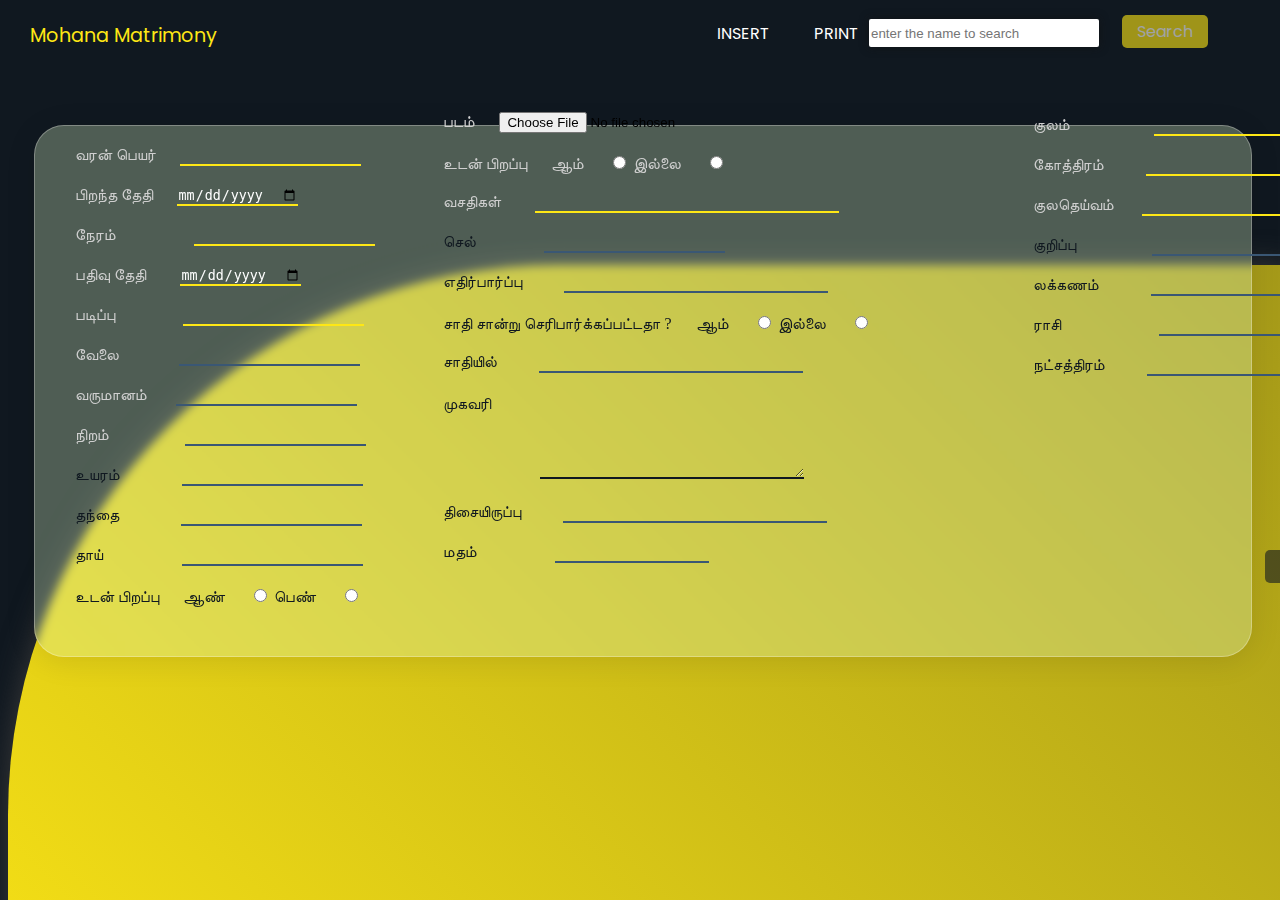
<file: index.html>
<!DOCTYPE html>
<html lang="en">
<head>
    <meta charset="UTF-8">
    <meta name="viewport" content="width=device-width, initial-scale=1.0">
    <title>Document</title>
</head>

    <frameset rows="10%,90%" border="0">
        <frame src="header.html" noresize="noresize" scrolling="no " name="header">
          <frame src="body.html" noresize="noresize" scrolling="no "name="body">
    </frameset>

</html>
</file>
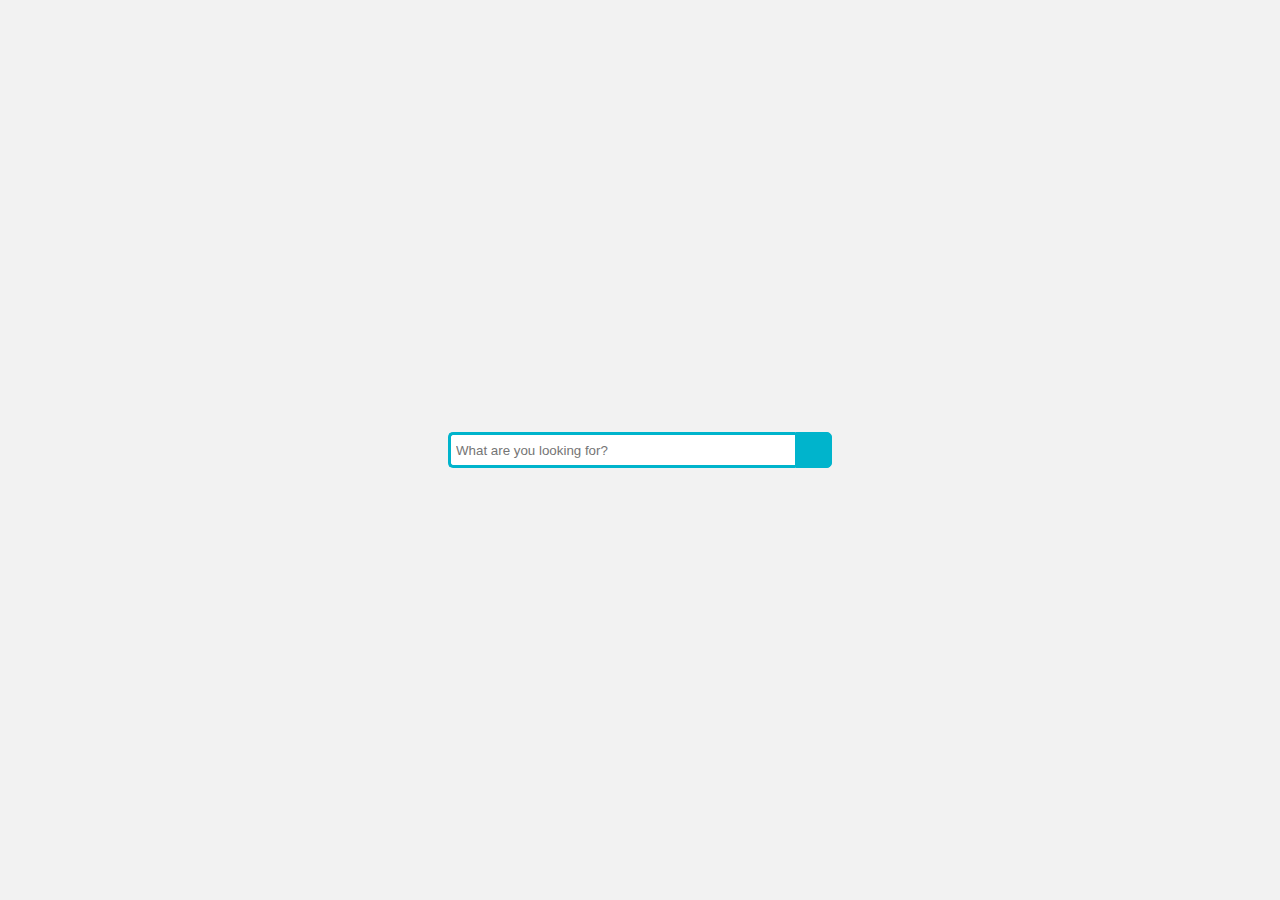
<file: a.html>
<!DOCTYPE html>
<html lang="en">
<head>
    <meta charset="UTF-8">
    <meta name="viewport" content="width=device-width, initial-scale=1.0">
    <title>Document</title>
    <link rel="stylesheet" href="style.css">
</head>
<body>
   
    <div class="wrap">
        <div class="search">
           <input type="text" class="searchTerm" placeholder="What are you looking for?">
           <button type="submit" class="searchButton">
             <i class="fa fa-search"></i>
          </button>
        </div>
     </div>

    
</body>
</html>
</file>
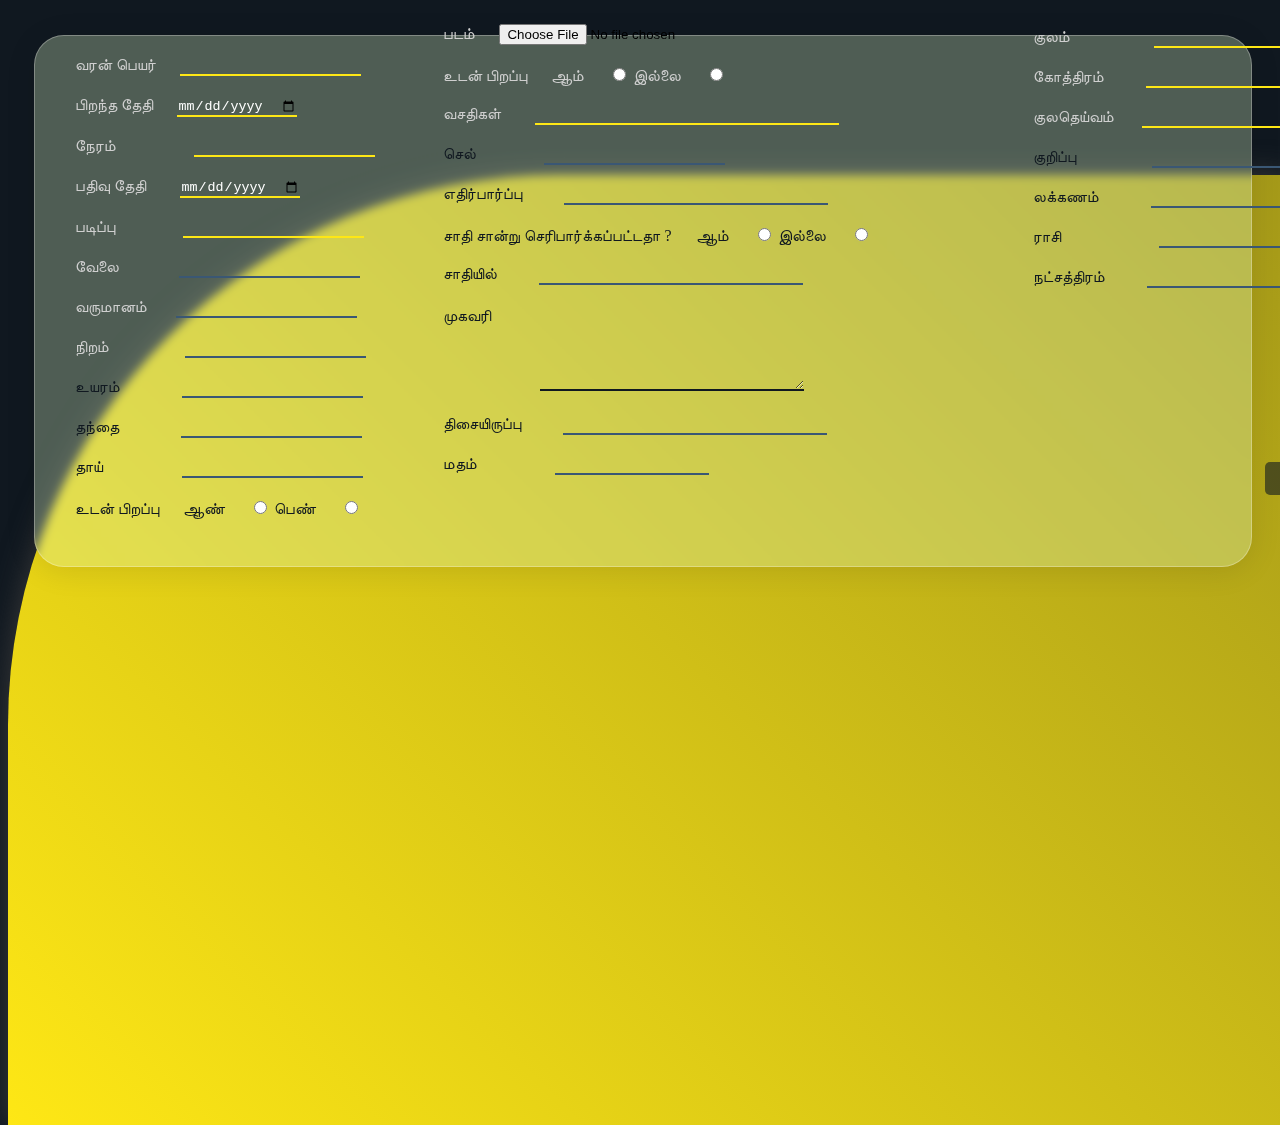
<file: body.html>
<!DOCTYPE html>
<html lang="en">
<head>
    <meta charset="UTF-8">
    <meta name="viewport" content="width=device-width, initial-scale=1.0">
    <title>Document</title>
    <link rel="stylesheet" href="bodystyle.css">
    <link href='https://fonts.googleapis.com/css?family=Poppins' rel='stylesheet'>

</head>
<body>
    <form name="myForm" action="next.html" onsubmit= "return ValidateFunction()" method="GET">     <div class="overall-container">
        <div class="semicircle"></div>
        <div class="whitebox"> 
            <div class="left">
                <div class="name-div">
                <label for="name" class="labels">வரன் பெயர்</label> 
                <input type="text" id="name" name="name">
            </div>
            <div class="date-div">
                <label for="date" class="labels">பிறந்த தேதி</label> 
                <input type="date" id="date" name="date">
            </div>
            <div class="time-div">
                <label for="time" class="labels">நேரம்</label> 
                <input type="text" id="time" name="time">
            </div>
            <div class="regtime-div">
                <label for="reg" class="labels">பதிவு தேதி</label> 
                <input type="date" id="reg" name="reg">
            </div>
            <div class="study-div">
                <label for="study" class="labels">படிப்பு</label> 
                <input type="text" id="study" name="study">
            </div>
            <div class="work-div">
                <label for="work" class="labels">வேலை</label> 
                <input type="text" id="work" name="work">
            </div>
            <div class="income-div">
                <label for="income" class="labels">வருமானம்</label> 
                <input type="text" id="income" name="income">
            </div>
            <div class="color-div">
                <label for="color" class="labels">நிறம்</label> 
                <input type="text" id="color" name="color">
            </div>
            <div class="height-div">
                <label for="height" class="labels">உயரம்</label> 
                <input type="text" id="height" name="height">
            </div>
            <div class="father-div">
                <label for="father" class="labels">தந்தை</label> 
                <input type="text" id="father" name="father">
            </div>
            <div class="mother-div">
                <label for="mother" class="labels">தாய்</label> 
                <input type="text" id="mother" name="mother">
            </div>
            <div class="siblings-div">
                <label for="siblings" class="labels">உடன் பிறப்பு </label> 
                <label for="siblings-male" class="labels">ஆண்</label> 
                <input type="radio" id="siblings-male" name="siblings" >
                <label for="siblings-female" class="labels">பெண்</label> 
                <input type="radio" id="siblings-female" name="siblings">
            </div>
            

            </div>
            <div class="center">
            <div class="image-div">
                <label for="img" class="labels">படம்</label>
            <input type="file" id="img" name="img" accept="image/*">
        </div>
        <div class="married-div">
            <label for="married" class="labels">உடன் பிறப்பு </label> 
            <label for="married-yes" class="labels">ஆம்</label> 
            <input type="radio" id="married-yes" name="married" >
            <label for="married-no" class="labels">இல்லை</label> 
            <input type="radio" id="married-no" name="married">
        </div>
        <div class="vasadhi-div">
            <label for="vasadhi" class="labels">வசதிகள்</label> 
            <input type="text" id="vasadhi" name="vasadhi">
        </div>
        <div class="phone-div">
            <label for="phone" class="labels">செல்</label> 
            <input type="text" id="phone" name="phone">
        </div>
        <div class="expect-div">
            <label for="expect" class="labels">எதிர்பார்ப்பு</label> 
            <input type="text" id="expect" name="expect">
        </div>
        <div class="casteopt-div">
            <label for="casteopt" class="labels">சாதி சான்று செரிபார்க்கப்பட்டதா ?</label> 
            <label for="casteopt-yes" class="labels">ஆம்</label> 
            <input type="radio" id="casteopt-yes" name="casteopt" >
            <label for="casteopt-no" class="labels">இல்லை</label> 
            <input type="radio" id="casteopt-no" name="casteopt">

        </div>
        <div class="caste-div">
            <label for="caste" class="labels">சாதியில்</label> 
            <input type="text" id="caste" name="caste">
        </div>
        <div class="address-div">
            <label for="address" class="labels">முகவரி</label> 
           <textarea name="address" id="address" cols="10" rows="10"></textarea>
        </div>
        <div class="direction-div">
            <label for="direction" class="labels">திசையிருப்பு</label> 
            <input type="text" id="direction" name="direction">
        </div>
        <div class="religion-div">
            <label for="religion" class="labels">மதம்</label> 
            <input type="text" id="religion" name="religion">
        </div>
      

            </div>
            <div class="third">
                <div class="kulam-div">
                    <label for="kulam" class="labels">குலம்</label> 
                    <input type="text" id="kulam" name="kulam">
                </div>
                <div class="kothiram-div">
                    <label for="kothiram" class="labels">கோத்திரம்</label> 
                    <input type="text" id="kothiram" name="kothiram">
                </div>
                <div class="kuladheivam-div">
                    <label for="kuladheivam" class="labels">குலதெய்வம்</label> 
                    <input type="text" id="kuladheivam" name="kuladheivam">
                </div>
                <div class="kuripu-div">
                    <label for="kuripu" class="labels">குறிப்பு</label> 
                    <input type="text" id="kuripu" name="kuripu">
                </div>
                <div class="lakkanam-div">
                    <label for="lakkanam" class="labels">லக்கணம்</label> 
                    <input type="text" id="lakkanam" name="lakkanam">
                </div>
                <div class="rasi-div">
                    <label for="rasi" class="labels">ராசி </label> 
                    <input type="text" id="rasi" name="rasi">
                </div>
                <div class="star-div">
                    <label for="star" class="labels">நட்சத்திரம்  </label> 
                    <input type="text" id="star" name="star">
                </div>

                <input type="submit" id="submit" value="Next">
            </div>
        </div>

    </div>
</form>
</body>
</html>
</file>
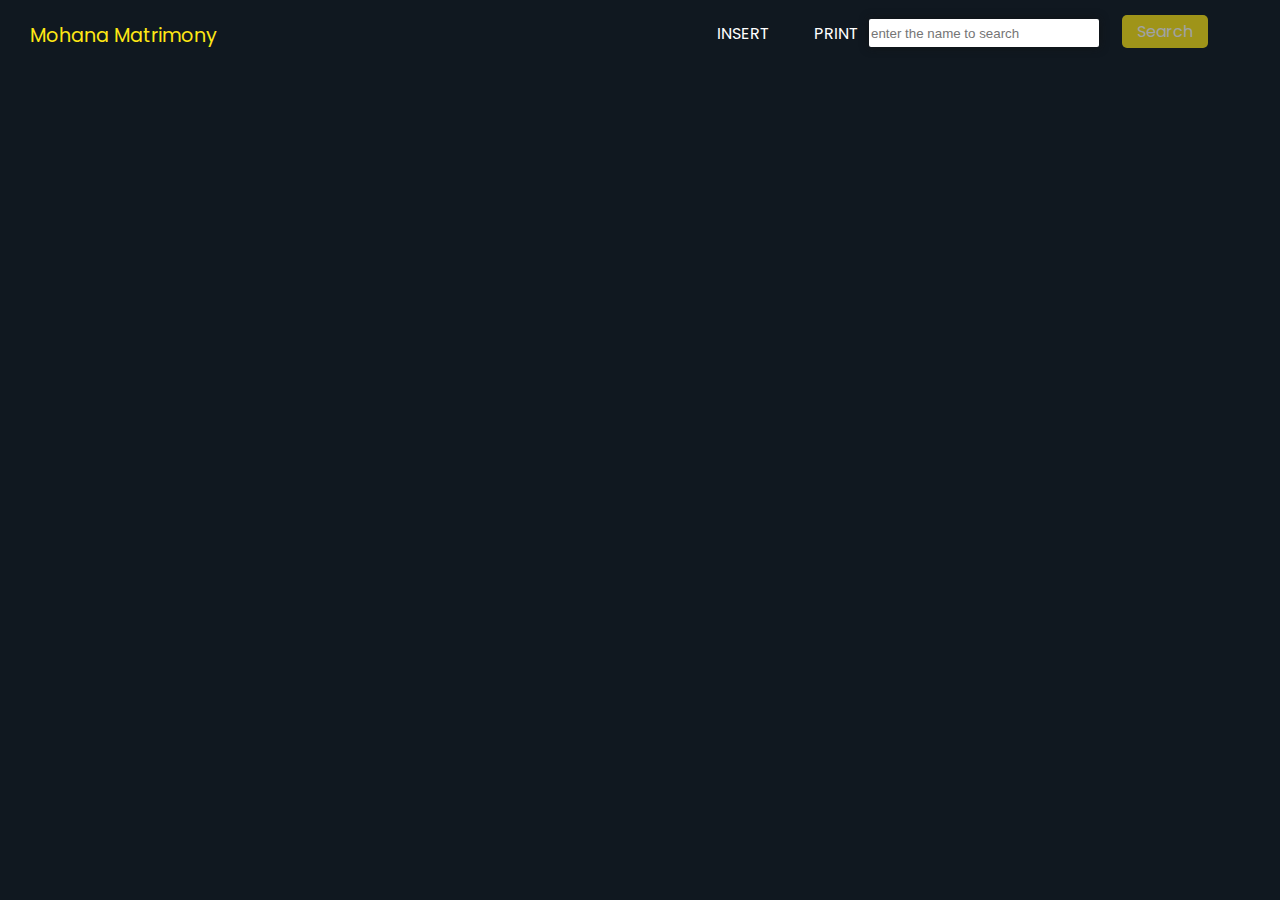
<file: header.html>
<!DOCTYPE html>
<html lang="en">
<head>
    <meta charset="UTF-8">
    <meta name="viewport" content="width=device-width, initial-scale=1.0">
    <link rel="stylesheet" href="headerstyle.css">
    <link href='https://fonts.googleapis.com/css?family=Poppins' rel='stylesheet'>


</head>
<body>
    <div class="background">
    <div class="overall-container">
        <a class="logo-text" href="#">Mohana Matrimony</a>
        <div class="navbar">
            <ul>
                <li><a href="body.html" target="body">Insert</a></li>
                <li><a href="#" >Print</a></li>
              <div class="search-bg">
                <div class="search-div">
                <input type="search" id="search" placeholder="enter the name to search">
                <input type="button"  id="search-btn" value="Search">
            </div>
              </div>

            </ul> 

        </div>
        
    </div>

     </div>
    
</div>
</body>


</html>
</file>
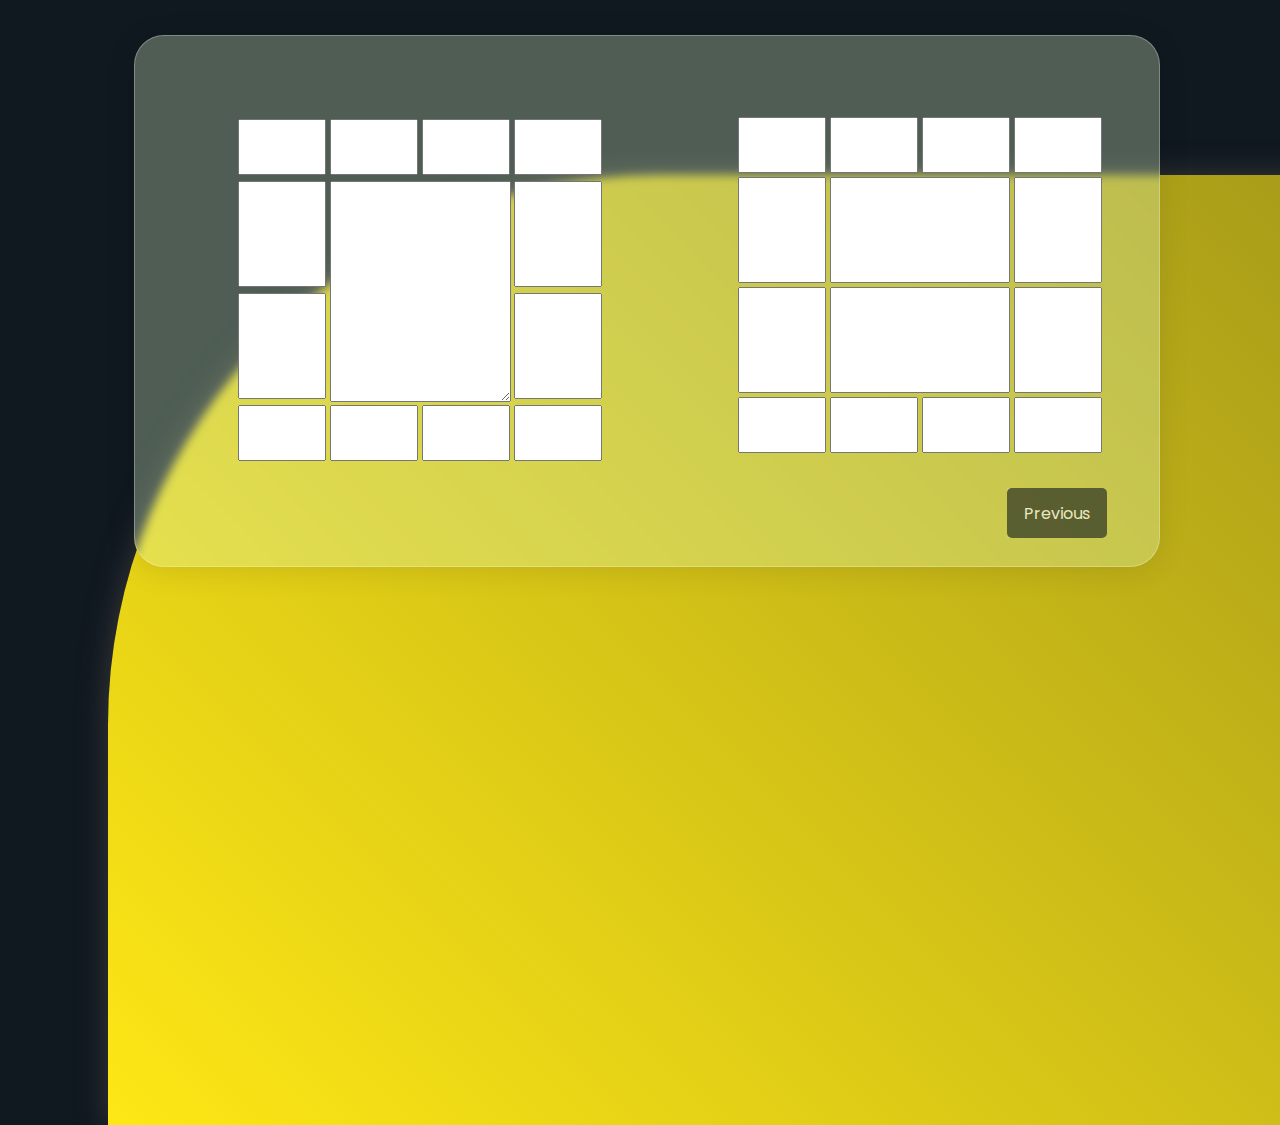
<file: next.html>
<!DOCTYPE html>
<html lang="en">
<head>
    <meta charset="UTF-8">
    <meta name="viewport" content="width=device-width, initial-scale=1.0">
    <title>Document</title>
    <link rel="stylesheet" href="nextstyle.css">
    <link href='https://fonts.googleapis.com/css?family=Poppins' rel='stylesheet'>

</head>
<body>
    <form name="myForm" action="body.html" onsubmit= "return ValidateFunction()" method="GET">     <div class="overall-container">
        <div class="semicircle"></div>
      <div class="whitebox">
        <div class="overall-container">
        <table >
           <tr> <td  valign="top">
                <input type="textarea" rows="10" cols="10" name="push_title" />

            </td>
            <td>
                <input type="textarea" rows="10" cols="10" name="push_title" />
            </td>
            <td>
                <input type="textarea" rows="10" cols="10" name="push_title" />
            </td>
            <td>
                <input type="textarea" rows="10" cols="10" name="push_title" />
            </td>

        </tr>
    
        </table>
        <table class="table2">
            <tr>
                <td>
                    <input type="textarea" rows="10" cols="10" name="push_title" />
                </td>
                <td>
                    <input type="textarea" rows="10" cols="10"  id="centerbox" />
                </td>
                <td>
                    <input type="textarea" rows="10" cols="10" name="push_title" />
                </td>
                
            </tr>
        </table>
        <table class="table3">
            <tr>
                <td>
                    <input type="textarea" rows="10" cols="10" name="push_title" />
                </td>
                <td>
                    <input type="textarea" rows="10" cols="10"  id="centerbox" />
                </td>
                <td>
                    <input type="textarea" rows="10" cols="10" name="push_title" />
                </td>
                
            </tr>
        </table>
        <table >
            <tr> <td  valign="top">
                 <input type="textarea" rows="10" cols="10" name="push_title" />
 
             </td>
             <td>
                 <input type="textarea" rows="10" cols="10" name="push_title" />
             </td>
             <td>
                 <input type="textarea" rows="10" cols="10" name="push_title" />
             </td>
             <td>
                 <input type="textarea" rows="10" cols="10" name="push_title" />
             </td>
 
         </tr>

         <textarea name="center" id="center" cols="30" rows="10"></textarea>
      </div>

      
      
    </div>
    

    <table class="overall-container2">
                <tr> <td  valign="top">
                    <input type="textarea" rows="10" cols="10" name="push_title" />
    
                </td>
                <td>
                    <input type="textarea" rows="10" cols="10" name="push_title" />
                </td>
                <td>
                    <input type="textarea" rows="10" cols="10" name="push_title" />
                </td>
                <td>
                    <input type="textarea" rows="10" cols="10" name="push_title" />
                </td>
    
            </tr>
            
    </table>
    <table class="table-2">
        <tr>
            <td>
                <input type="textarea" rows="10" cols="10" name="push_title" />
            </td>
            <td>
                <input type="textarea" rows="10" cols="10"  id="centerbox" />
            </td>
            <td>
                <input type="textarea" rows="10" cols="10" name="push_title" />
            </td>
            
        </tr>
    </table>
    <table class="table-3">
        <tr>
            <td>
                <input type="textarea" rows="10" cols="10" name="push_title" />
            </td>
            <td>
                <input type="textarea" rows="10" cols="10"  id="centerbox" />
            </td>
            <td>
                <input type="textarea" rows="10" cols="10" name="push_title" />
            </td>
            
        </tr>
    </table>
    <table class="last">
        <tr> <td  valign="top">
             <input type="textarea" rows="10" cols="10" name="push_title" />

         </td>
         <td>
             <input type="textarea" rows="10" cols="10" name="push_title" />
         </td>
         <td>
             <input type="textarea" rows="10" cols="10" name="push_title" />
         </td>
         <td>
             <input type="textarea" rows="10" cols="10" name="push_title" />
         </td>

     </tr>
 
     </table>
     <input type="submit" id="previous" value="Previous" onclick="ValidateFunction()">
</form>
</body>
</html>
</file>
<file: style.css>
@import url(https://fonts.googleapis.com/css?family=Open+Sans);

body{
  background: #f2f2f2;
  font-family: 'Open Sans', sans-serif;
}

.search {
  width: 100%;
  position: relative;
  display: flex;
}

.searchTerm {
  width: 100%;
  border: 3px solid #00B4CC;
  border-right: none;
  padding: 5px;
  height: 20px;
  border-radius: 5px 0 0 5px;
  outline: none;
  color: #9DBFAF;
}

.searchTerm:focus{
  color: #00B4CC;
}

.searchButton {
  width: 40px;
  height: 36px;
  border: 1px solid #00B4CC;
  background: #00B4CC;
  text-align: center;
  color: #fff;
  border-radius: 0 5px 5px 0;
  cursor: pointer;
  font-size: 20px;
}

/*Resize the wrap to see the search bar change!*/
.wrap{
  width: 30%;
  position: absolute;
  top: 50%;
  left: 50%;
  transform: translate(-50%, -50%);
}
</file>
<file: bodystyle.css>
body{
    background-image: linear-gradient(45deg,#101820,#101820);
    overflow: hidden;
}
.semicircle{
    transform: translate(-50%,-50%);
    height:950px;
    width: 100%;
    border-radius: 550px 0 0 0;
    margin-left: 50%;
    margin-right: 50%;
    position: absolute;
    top: 650px;
    box-shadow: 0px 0px 30px rgb(58, 58, 58);
    z-index: -1;
    background-image: linear-gradient(45deg,#FEE715,#fee7159f);
    object-fit:contain;
}
.whitebox{
    height: 530px;
    width: 95%;
    margin-left: 2%;
    position: absolute;
    top: 35px;
    background: rgba(224, 255, 205, 0.3);
border-radius: 30px;
box-shadow: 0 4px 30px rgba(0, 0, 0, 0.1);
backdrop-filter: blur(5px);
border: 1px solid rgba(253, 244, 244, 0.3);

}
.left{
    margin-left: 40px;
    margin-top: 20px;
}
.labels
{
    color: rgb(207, 207, 207);
    margin-right: 20px;
}
#name{
    border-width: 0 0 2px 0;
    background: transparent;
    border-color: #FEE715;
    color: white;
}
#date
{
    border-width: 0 0 2px 0;
    background: transparent;
    border-color: #FEE715;
    color: white;
}
.date-div
{
    margin-top: 20px;
}
#time{
    border-width: 0 0 2px 0;
    background: transparent;
    border-color: #FEE715;
    color: white; 
    margin-left:54px;
}
.time-div{
    margin-top: 20px;

}
.center{
    float: right;
    position: relative;
    right: 380px;
    bottom:494px ;
}
.regtime-div{
    margin-top: 20px;

}
#reg{
    border-width: 0 0 2px 0;
    background: transparent;
    border-color: #FEE715;
    color: white; 
    margin-left:10px;
}
.study-div{
    margin-top: 20px;

}
#study{
    border-width: 0 0 2px 0;
    background: transparent;
    border-color: #FEE715;
    color: white; 
    margin-left:44px;
}
.work-div{
    margin-top: 20px;

}
#work{
    border-width: 0 0 2px 0;
    background: transparent;
    border-color: #101820;
    color: white; 
    margin-left:36px;
}
.income-div{
    margin-top: 20px;

}
#income{
    border-width: 0 0 2px 0;
    background: transparent;
    border-color: #101820;
    color: white; 
    margin-left:5px;
}
.color-div{
    margin-top: 20px;

}
#color{
    border-width: 0 0 2px 0;
    background: transparent;
    border-color: #101820;
    color: white; 
    margin-left:52px;
}
.height-div{
    margin-top: 20px;

}
.height-div .labels{
    color: #101820;

}
#height{
    border-width: 0 0 2px 0;
    background: transparent;
    border-color: #101820;
    color: white; 
    margin-left:38px;
}
.father-div{
    margin-top: 20px;

}
.father-div .labels{
    color: #101820;

}
#father{
    border-width: 0 0 2px 0;
    background: transparent;
    border-color: #101820;
    color: white; 
    margin-left:38px;
}
.mother-div{
    margin-top: 20px;

}
.mother-div .labels{
    color: #101820;

}
#mother{
    border-width: 0 0 2px 0;
    background: transparent;
    border-color: #101820;
    color: white; 
    margin-left:55px;
}
.siblings-div{
    margin-top: 20px;

}
.siblings-div .labels{
    color: #101820;

}

.married-div{
margin-top: 20px;
}
.married-div .labels{
    color: rgb(207, 207, 207);

}
.vasadhi-div{
    margin-top: 20px;

}
.vasadhi-div .labels{
    color: rgb(207, 207, 207);

}
#vasadhi{
    border-width: 0 0 2px 0;
    background: transparent;
    border-color: #FEE715;
    color: white; 
    margin-left:10px;
    width: 300px;
}
.phone-div{
    margin-top: 20px;

}
.phone-div .labels{
    color: #101820

}
#phone{
    border-width: 0 0 2px 0;
    background: transparent;
    border-color: #101820;
    color: white; 
    margin-left:44px;
}
.expect-div{
    margin-top: 20px;

}
.expect-div .labels{
    color: #101820

}
#expect{
    border-width: 0 0 2px 0;
    background: transparent;
    border-color: #101820;
    color: white; 
    margin-left:18px;
    width: 260px;
}
.casteopt-div{
    margin-top: 20px;
 }
.casteopt-div .labels{
   color:#101820;
    
  }
  .caste-div{
    margin-top: 20px;

}
.caste-div .labels{
    color: #101820

}
#caste{
    border-width: 0 0 2px 0;
    background: transparent;
    border-color: #101820;
    color: white; 
    margin-left:18px;
    width: 260px;
}
.address-div{
    margin-top: 20px;

}
.address-div .labels{
    color: #101820;
    position: relative;
    bottom: 70px;

}
#address{
    border-width: 0 0 2px 0;
    background: transparent;
    border-color: #101820;
    color: white; 
    margin-left:25px;
    width: 260px;
    height: 80px;
}
.direction-div{
    margin-top: 20px;

}
.direction-div .labels{
    color: #101820

}
#direction{
    border-width: 0 0 2px 0;
    background: transparent;
    border-color: #101820;
    color: white; 
    margin-left:18px;
    width: 260px;
}
.religion-div{
    margin-top: 20px;

}
.religion-div .labels{
    color: #101820

}
#religion{
    border-width: 0 0 2px 0;
    background: transparent;
    border-color: #101820;
    color: white; 
    margin-left:54px;
    width: 150px;
}
.third{
    float: right;
    position: relative;
    bottom: 510px;
    left: 490px;

}
.kulam-div{
    margin-top: 20px;

}
.kulam-div .labels{
    color: rgb(207, 207, 207);

}
#kulam{
    border-width: 0 0 2px 0;
    background: transparent;
    border-color: #FEE715;
    color: white; 
    margin-left:60px;
    width: 150px;
}
.kothiram-div{
    margin-top: 20px;

}
.kothiram-div .labels{
    color: rgb(207, 207, 207);

}
#kothiram{
    border-width: 0 0 2px 0;
    background: transparent;
    border-color: #FEE715;
    color: white; 
    margin-left:18px;
    width: 150px;
}
.kuladheivam-div{
    margin-top: 20px;

}
.kuladheivam-div .labels{
    color: rgb(207, 207, 207);

}
#kuladheivam{
    border-width: 0 0 2px 0;
    background: transparent;
    border-color: #FEE715;
    color: white; 
    margin-left:4px;
    width: 150px;
}
.kuripu-div{
    margin-top: 20px;

}
.kuripu-div .labels{
    color: #101820;
}
#kuripu{
    border-width: 0 0 2px 0;
    background: transparent;
    border-color: #101820;
    color: white; 
    margin-left:52px;
    width: 150px;
}
.lakkanam-div{
    margin-top: 20px;

}
.lakkanam-div .labels{
    color: #101820;
}
#lakkanam{
    border-width: 0 0 2px 0;
    background: transparent;
    border-color: #101820;
    color: white; 
    margin-left:28px;
    width: 150px;
}
.rasi-div{
    margin-top: 20px;

}
.rasi-div .labels{
    color: #101820;
}
#rasi{
    border-width: 0 0 2px 0;
    background: transparent;
    border-color: #101820;
    color: white; 
    margin-left:74px;
    width: 150px;
}
.star-div{
    margin-top: 20px;

}
.star-div .labels{
    color: #101820;
}
#star{
    border-width: 0 0 2px 0;
    background: transparent;
    border-color: #101820;
    color: white; 
    margin-left:18px;
    width: 150px;
}
#submit{
    background-color: #101820;
    border: none;
    color: white;
    padding: 4px 15px;
    text-align: center;
    font-size: 16px;
    margin: 4px 2px;
    opacity: 0.6;
    transition: 0.3s;
    display: inline-block;
    text-decoration: none;
    cursor: pointer;
    font-family: 'poppins';
    font-weight: 400;
    border-radius: 5px; 
    font-family: 'poppins';
    position: relative;
    top: 170px;
    left: 230px;
}
#submit:hover{
    box-shadow: 0px 0px 10px rgba(255, 255, 255, 0.7);

    opacity: 1;
}
</file>
<file: headerstyle.css>
body{
    margin: 0;
    font-family: 'poppins';
        background-color: #101820;

}
/*.background{
    background-color: rgb(197, 0, 0);
    height: 65px;
    width: 100%;
}*/
.overall-container{
  position: relative;
  top: 5px;
}
.logo-text{
   text-decoration: none;
   color: #FEE715;
    float: left;
    margin-left:30px;
    margin-right: 25em;
    font-size: larger;
}

.navbar ul li{
    
    list-style: none;
    display: inline-block;
    margin: 0 20px;
    position: relative;
}
.navbar ul li a{
    text-decoration: none;
    color: white;
    text-transform: uppercase;
}
.navbar ul li::after{
    content: '' ;
    height: 3px;
    width: 0;
    background:#FEE715;
    position: absolute;
    left: 0;
    bottom: -5px;
    transition: 0.5s;
}
.navbar ul li:hover::after{
    width: 100%;
}
.search-bg{
    height:35px;
    width: 250px;
    display: flex;
    float: right;
    position: relative;
    right: 170px;
    bottom: 5px;
    border-radius: 3px;
    box-shadow: 0px 0px 10px rgba(19, 19, 19, 0);

}
#search{
    border-radius: 2px;
    color: grey;
    height: 20px;
    border-width: 0px;
    position: relative;
    top: 3px;
    left: 9px;
   box-shadow: 0px 0px 10px rgba(19, 19, 19, 0.7);
    height: 28px;
    width: 230px;
    
    
}
#search-btn{
    float: right;
    position: relative;
    left: 100px;
    bottom: 33px;
    background-color: #FEE715;
    border: none;
    color: white;
    padding: 4px 15px;
    text-align: center;
    font-size: 16px;
    margin: 4px 2px;
    opacity: 0.6;
    transition: 0.3s;
    display: inline-block;
    text-decoration: none;
    cursor: pointer;
    font-family: 'poppins';
    font-weight: 400;
    border-radius: 5px;

}
#search-btn:hover
{
    box-shadow: 0px 0px 10px rgba(255, 255, 255, 0.7);

    opacity: 1;
}
</file>
<file: nextstyle.css>
body{
    background-image: linear-gradient(45deg,#101820,#101820);
    overflow: hidden;
}
.semicircle{
    transform: translate(-50%,-50%);
    height:950px;
    width: 100%;
    border-radius: 550px 0 0 0;
    margin-left: 50%;
    margin-right: 50%;
    position: absolute;
    top: 650px;
    box-shadow: 0px 0px 30px rgb(58, 58, 58);
    z-index: -1;
    background-image: linear-gradient(45deg,#FEE715,#fee7159f);
    object-fit:contain;
}
.whitebox{
    height: 530px;
    width: 80%;
    margin-left: 2%;
    position: absolute;
    top: 35px;
    background: rgba(224, 255, 205, 0.3);
border-radius: 30px;
box-shadow: 0 4px 30px rgba(0, 0, 0, 0.1);
backdrop-filter: blur(5px);
border: 1px solid rgba(253, 244, 244, 0.3);

}
input{
    width: 80px;
    height: 50px;
}
#centerbox{
    width: 172px;
    height: 100px;
}
.table2 input{
    height: 100px;
}
.table3 input{
    height: 100px;
}
.overall-container{
    margin-left: 100px;
    margin-top: 80px;
    
}
#center{
    position: absolute;
    height: 215px;
    left: 195px;
    top: 145px;
    width: 175px;
}
.overall-container2{
    margin-left: 500px;
    position: absolute;
    bottom: 390px;
}
.table-2{
    position: absolute;
    bottom: 280px;
    margin-left: 500px;
}
.table-2 input{
    height: 100px;
}
.table-3{
    position: absolute;
    bottom: 170px;
    margin-left: 500px;
}
.table-3 input{
    height: 100px;
}

.last{
    position: absolute;
    bottom: 110px;
    margin-left: 500px;
}

#previous{
    background-color: #101820;
    border: none;
    color: white;
    padding: 4px 15px;
    text-align: center;
    font-size: 16px;
    margin: 4px 2px;
    opacity: 0.6;
    transition: 0.3s;
    display: inline-block;
    text-decoration: none;
    cursor: pointer;
    font-family: 'poppins';
    font-weight: 400;
    border-radius: 5px; 
    font-family: 'poppins';
    position: relative;
    top: 20px;
    left: 770px;
    width: 100px;
}
#previous:hover{
    box-shadow: 0px 0px 10px rgba(255, 255, 255, 0.7);

    opacity: 1;
}
</file>
